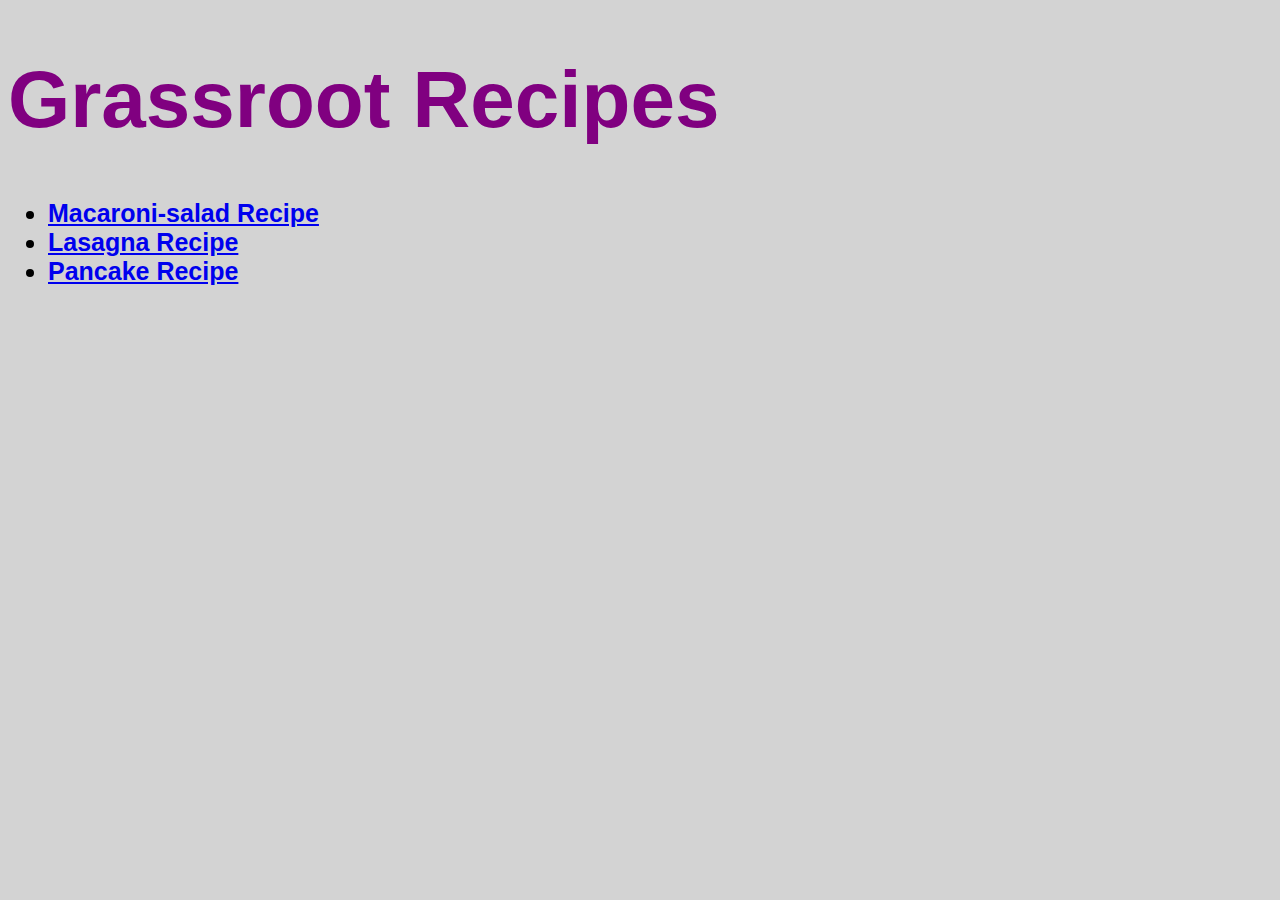
<file: index.html>
<!DOCTYPE html>
<html lang="en">
  <head>
    <meta charset="UTF-8" />
    <meta http-equiv="X-UA-Compatible" content="IE=edge" />
    <meta name="viewport" content="width=device-width, initial-scale=1.0" />
    <title>Grassroot Recipes/Robert-Antwi</title>
    <link rel="stylesheet" href="style.css" />
  </head>
  <body>
    <div>
      <div id="main-header"><h1>Grassroot Recipes</h1></div>
      <div class="links">
        <ul>
          <li>
            <a href="recipes/macaroni-salad.html">Macaroni-salad Recipe</a>
          </li>
          <li><a href="recipes/lasagna.html">Lasagna Recipe</a></li>
          <li><a href="recipes/pancake.html">Pancake Recipe</a></li>
        </ul>
      </div>
    </div>
  </body>
</html>
</file>
<file: style.css>
#main-header {
    font-size: 40px;
    font-weight: bold;
    font-family: Arial, Helvetica, sans-serif;
    color: purple;
}
body {
    background-color: lightgray;
}
.links {
    font-weight: bold;
    font-size: 25px;
    font-family: Arial, Helvetica, sans-serif;
}
#header {
    font-weight: bold;
    font-size: 40px;
    color: green;
    font-family: Arial, Helvetica, sans-serif;
}
img {
    width: 650px;
    height: auto;
}
h3 {
    font-size: 30px;
    font-weight: bold;
    color: rgb(128, 0, 128);
}
p {
    color: #800080;
    font-size: 25px;
}
.sub-heading,
.heading {
    font-size: 27px;
    color: hsl(39, 100%, 50%);
}
.list-items,
.list {
    font-size: 25px;
}
.text {
    background-color: lightgray;
}
</file>
